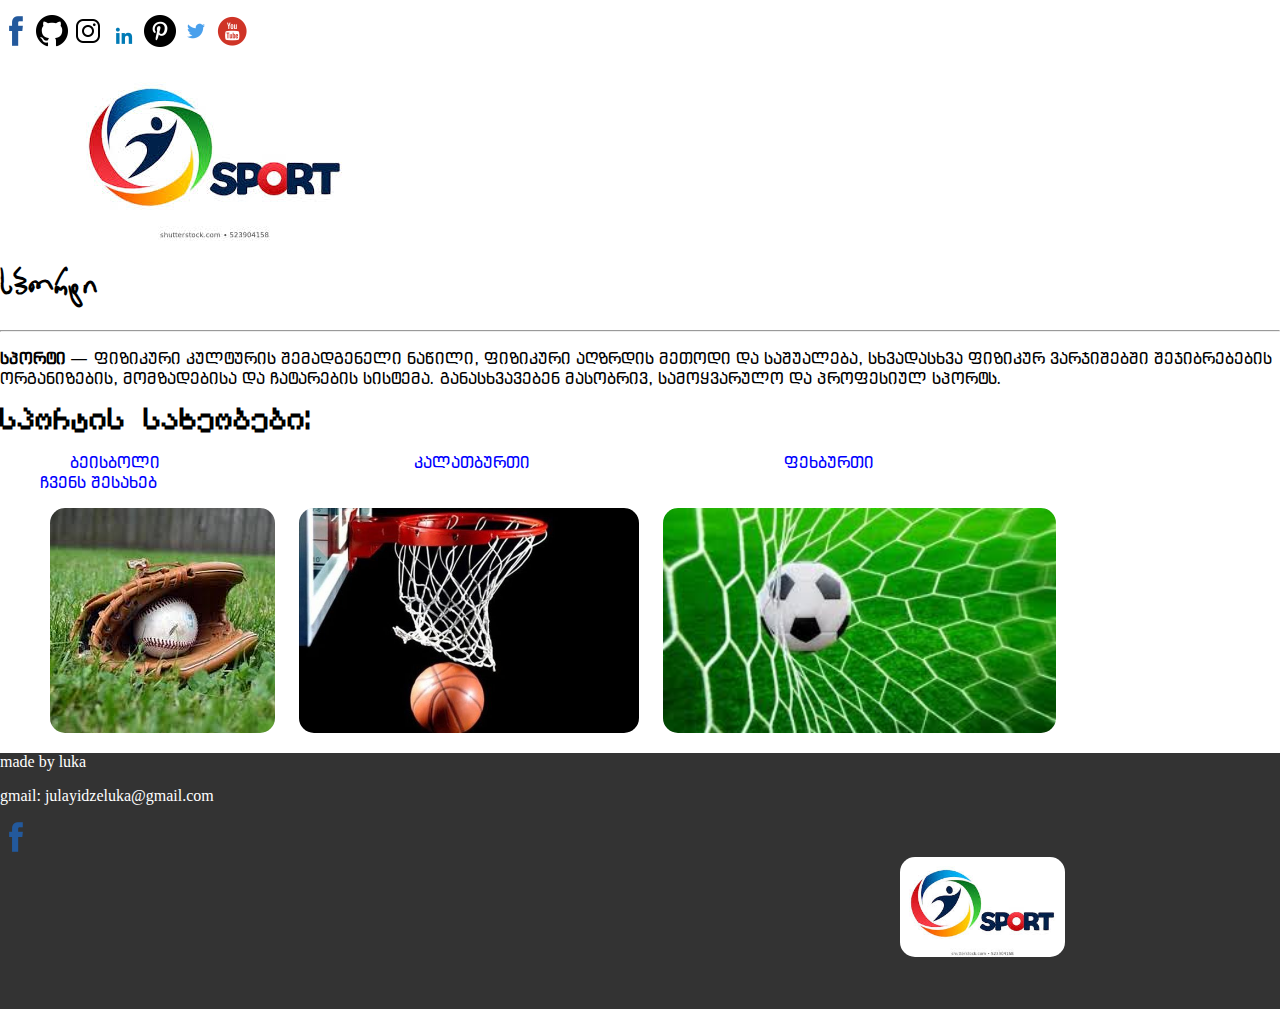
<file: index.html>
<!DOCTYPE html>
	<html>
	<head>
		<meta charset="utf-8">
		<meta name="viewport" content="width=device-width, initial-scale=1.0">
		<title>სპორტი</title>
		<link rel="stylesheet" type="text/css" href="style.css">
	</head>
	<body>
	<header>
		
		<ul class="socials" >
			<li>
		<a href="#"><img src="logo/facebook.png" alt="facebook-ლოგო" ></a>
			</li>
			<li>
		<a href="#"><img src="logo/github.png" alt="github-ლოგო" ></a>
			</li>
			<li>
		<a href="#"><img src="logo/instagram.png" alt="instagram-ლოგო" ></a>
			</li>
			<li>
		<a href="#"><img src="logo/LinkedIn.jpg" alt="linkedin-ლოგო" ></a>
			</li>
			<li>
		<a href="#"><img src="logo/pinterest.png" alt="pinterest-ლოგო" ></a>			
			</li>
			<li>
		<a href="#"><img src="logo/twitter.jpg" alt="twitter-ლოგო" ></a>
			</li>
			<li>
		<a href="#"><img src="logo/youtube.jpg" alt="youtube-ლოგო" ></a>
			</li>
		</ul>

		<a href="index.html"><img src="logo/download (1).jpg" alt="ლოგო" class="logo"></a>
	</header>
	
		<h1 class="main-head">სპორტი</h1>

		<hr>

		<p class="paragraph"><b>სპორტი</b> — ფიზიკური კულტურის შემადგენელი ნაწილი, ფიზიკური აღზრდის მეთოდი და საშუალება, სხვადასხვა ფიზიკურ ვარჯიშებში შეჯიბრებების ორგანიზების, მომზადებისა და ჩატარების სისტემა. განასხვავებენ მასობრივ, სამოყვარულო და პროფესიულ სპორტს.</p>

		

		<h2 class="head-2">სპორტის სახეობები:</h2>
		<ul class="nav" >
			<li>
				<a href="file:///C:/Users/salom/OneDrive/Desktop/Kid%20L%203/beisball.html" target="_blank" class="baseball-head"  target="_blank" >ბეისბოლი</a>
			</li>
			<li>
				<a href="file:///C:/Users/salom/OneDrive/Desktop/Kid%20L%203/basketball.html" target="_blank" >კალათბურთი</a>
			</li>
			<li>
				<a href="file:///C:/Users/salom/OneDrive/Desktop/Kid%20L%203/football.html" target="_blank" >ფეხბურთი</a>
			</li>
			<li>
				<a href="file:///C:/Users/salom/OneDrive/Desktop/Kid%20L%203/about.html" target="_blank" >ჩვენს შესახებ</a>
			</li>
			
		</ul>

		<ul class="beisball-basketball-football-2">
			<li>
				<a href="file:///C:/Users/salom/OneDrive/Desktop/Kid%20L%203/beisball.html" target="_blank"><img src="images/beisball.jpg" 
				class="beisball-1"></a>
			</li>
			<li>
				<a href=""><img src="images/basketball.jpg" 
				class="basketball-1"></a>
			</li>
			<li>
				<img src="images/football.jpg" 
				class="football-1" >
			</li>
		</ul>

		<footer class="footer">
			<p>made by luka</p>
			<p class="paragraph-2" >gmail: julayidzeluka@gmail.com</p>
			<ul>
				<li>
					<a href="https://www.facebook.com/luka.julayidze.94" target="_blank" class="facebook">
						<img src="logo/facebook.png"  height="32px"></a>
				</li>
			</ul>
			<a href="index.html"><img src="logo/download (1).jpg" class="logo-2" height="100px" ></a>
		</footer>

	</body>
	</html>
</file>
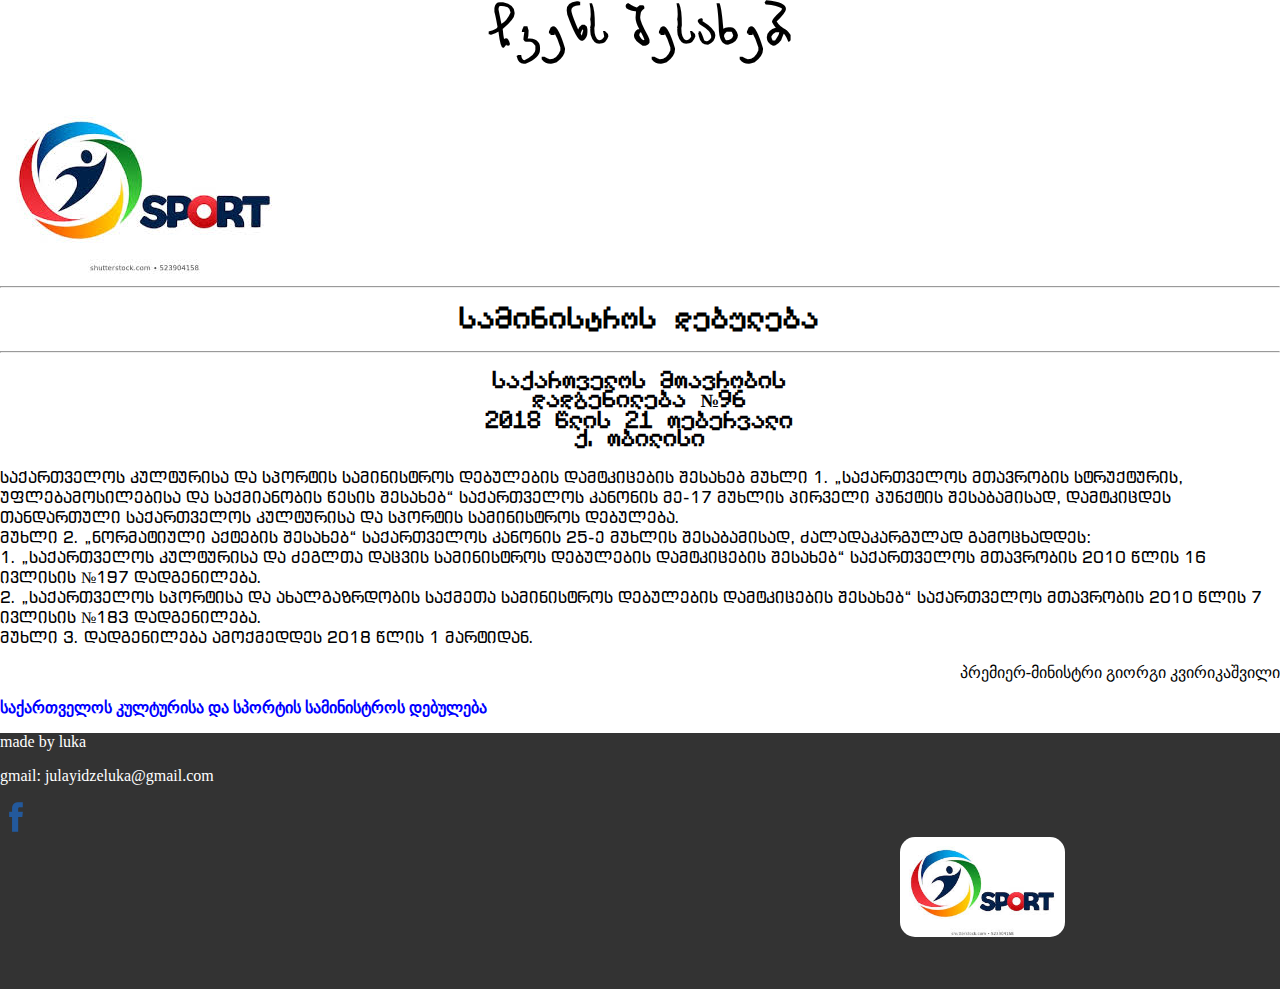
<file: about.html>
<!DOCTYPE html>
	<html>
	<head>
		<meta charset="utf-8">
		<meta name="viewport" content="width=device-width, initial-scale=1.0">
		<title>ჩვენს შესახებ</title>
		<link rel="stylesheet" type="text/css" href="style.css">
	</head>
	<body>
	
	<header>
			<h1 class="header-3">ჩვენს შესახებ</h1>

			<a href="about.html"><img src="logo/download (1).jpg" alt="ლოგო" class="logo-4"></a>

			<hr>

			<h2 class="header-5" >სამინისტროს დებულება</h2>
 				<hr>
                                 <h3 style="text-align: center; 
                                 font-family: patara-sataurebistvis" ><strong>საქართველოს მთავრობის<br>

                                      დადგენილება №96<br>

                                 2018 წლის 21 თებერვალი
                                 			<br>
                                          ქ. თბილისი</strong></h3>
 
        <p style="font-family:  teqstistvis" >საქართველოს კულტურისა და სპორტის სამინისტროს დებულების დამტკიცების შესახებ


მუხლი 1. „საქართველოს მთავრობის სტრუქტურის, უფლებამოსილებისა და საქმიანობის წესის შესახებ“ საქართველოს კანონის მე-17 მუხლის პირველი პუნქტის შესაბამისად, დამტკიცდეს თანდართული საქართველოს კულტურისა და სპორტის სამინისტროს დებულება.<br>

მუხლი 2. „ნორმატიული აქტების შესახებ“ საქართველოს კანონის 25-ე მუხლის შესაბამისად, ძალადაკარგულად გამოცხადდეს:<br> 1. „საქართველოს კულტურისა და ძეგლთა დაცვის სამინისტროს დებულების დამტკიცების შესახებ“ საქართველოს მთავრობის 2010 წლის 16 ივლისის №197 დადგენილება.<br> 2. „საქართველოს სპორტისა და ახალგაზრდობის საქმეთა სამინისტროს დებულების დამტკიცების შესახებ“ საქართველოს მთავრობის 2010 წლის 7 ივლისის №183 დადგენილება.
<br>
მუხლი 3. დადგენილება ამოქმედდეს 2018 წლის 1 მარტიდან.


                                                             <p class="kvirikashvili" >პრემიერ-მინისტრი გიორგი კვირიკაშვილი</p>



 <a href="http://mcs.gov.ge/getattachment/About-Us/Ministry-Regulations/saministros-debuleba-N96-21-02-2018.pdf.aspx" target="_blank" class="link-2" ><b><p class="debuleba" >საქართველოს კულტურისა და სპორტის სამინისტროს დებულება</p></p></b></a>

 			<footer class="footer">
			<p>made by luka</p>
			<p class="paragraph-2">gmail: julayidzeluka@gmail.com</p>
			<ul>
				<li>
					<a href="https://www.facebook.com/luka.julayidze.94" target="_blank" class="facebook" target="_blank" >
						<img src="logo/facebook.png"  height="32px"></a>
				</li>
			</ul>
			<a href="about.html"><img src="logo/download (1).jpg" class="logo-2" height="100px" ></a>
		</footer>
</file>
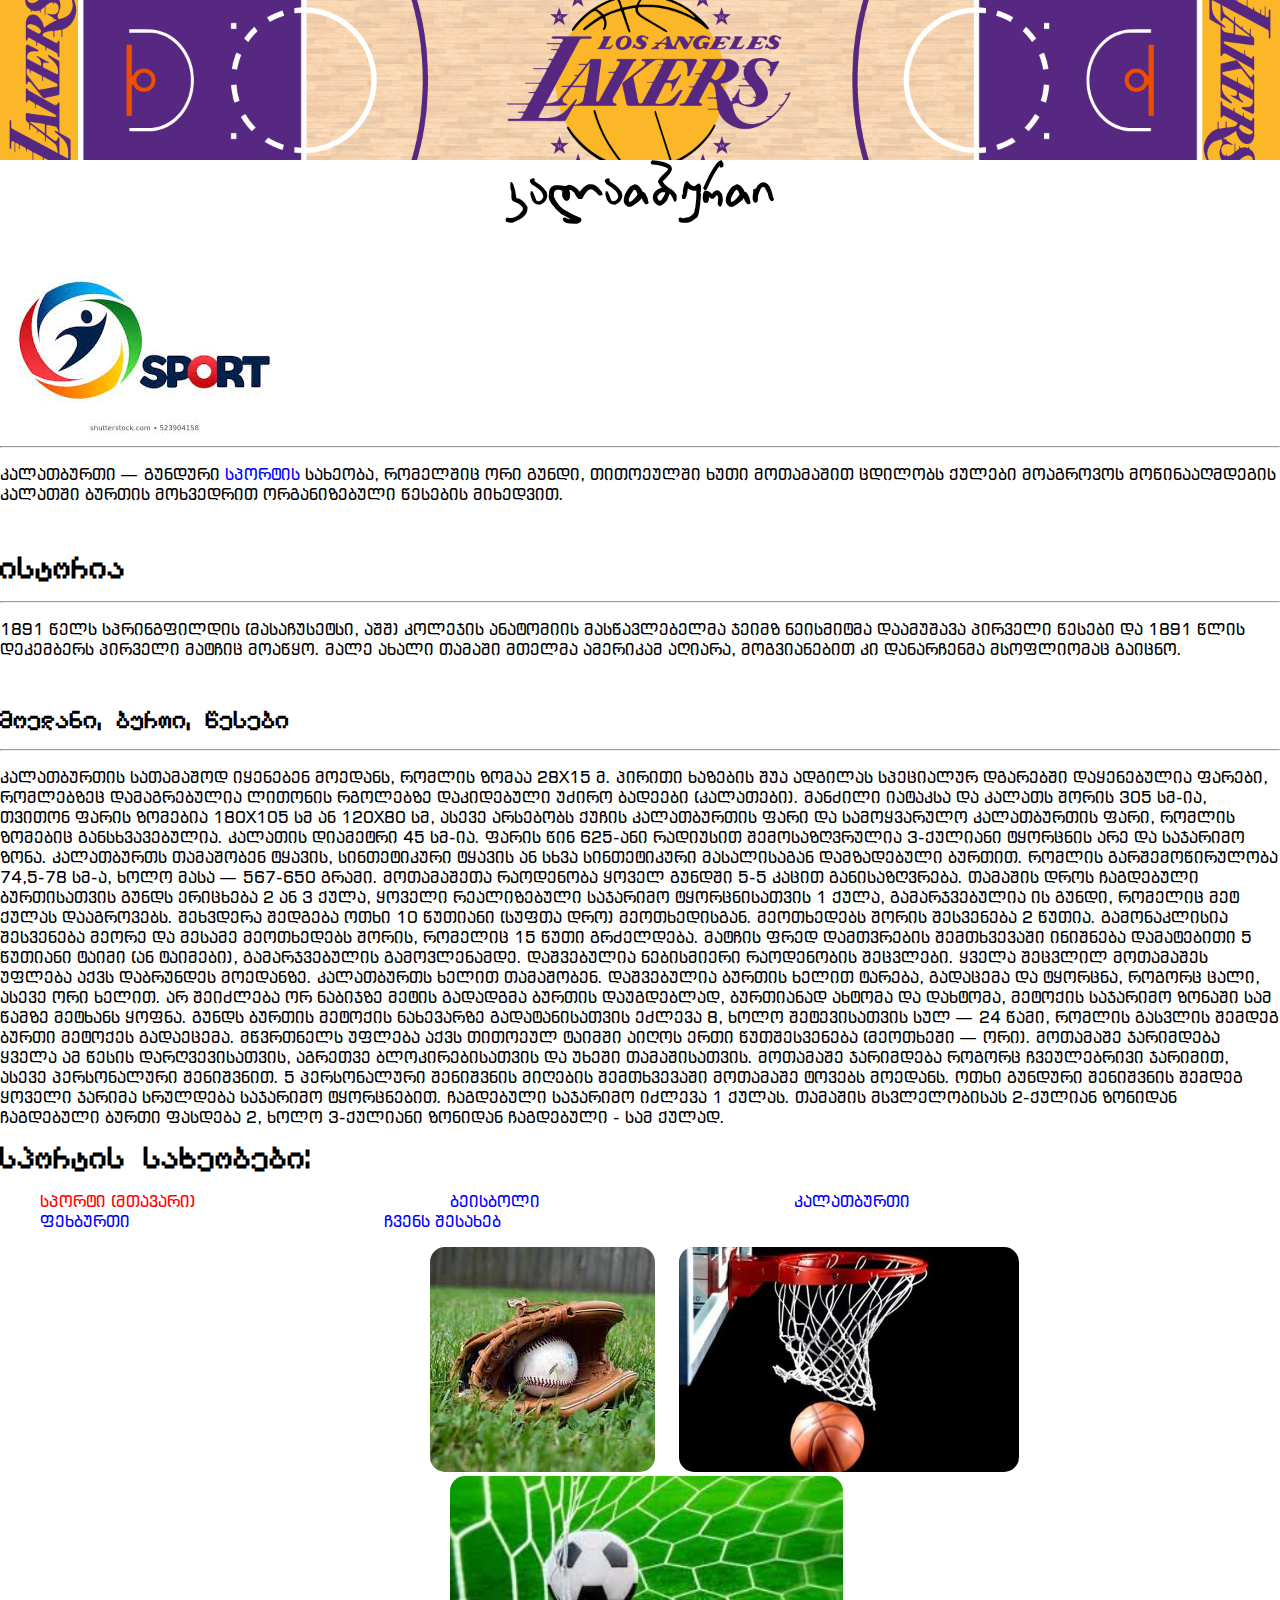
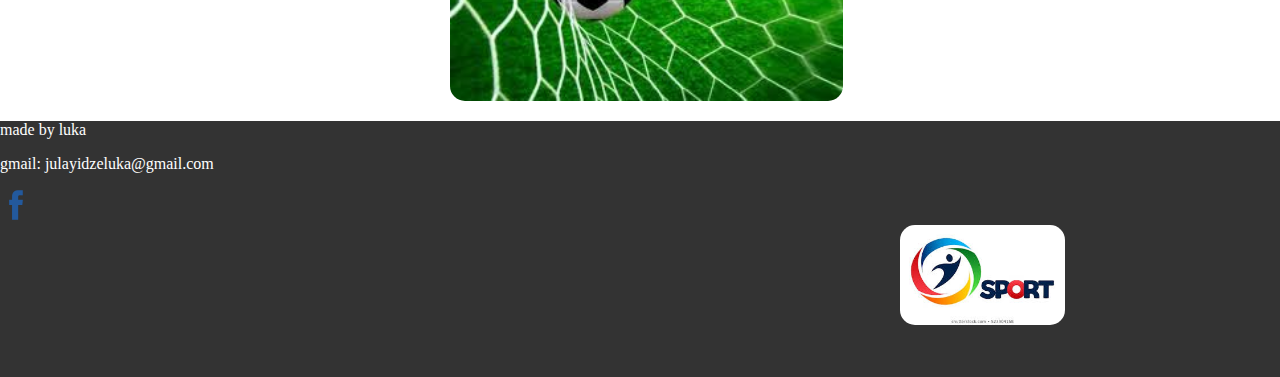
<file: basketball.html>
<!DOCTYPE html>
	<html>
	<head>
		<meta charset="utf-8">
		<meta name="viewport" content="width=device-width, initial-scale=1.0">
		<title>კალათბურთი</title>
		<link rel="stylesheet" type="text/css" href="style.css">
	</head>
	<body>
	
	<header>
		<div class="socials-3"></div>
			<h1 class="header-3">კალათბურთი</h1>

			<a href="basketball.html"><img src="logo/download (1).jpg" alt="ლოგო" class="logo-3"></a>

			<hr>

			<p class="basketball-text">კალათბურთი — გუნდური 
				<a href="file:///C:/Users/salom/OneDrive/Desktop/Kid%20L%203/index.html" target="_blank" >სპორტის</a> სახეობა, რომელშიც ორი გუნდი, თითოეულში ხუთი მოთამაშით ცდილობს ქულები მოაგროვოს მოწინააღმდეგის კალათში ბურთის მოხვედრით ორგანიზებული წესების მიხედვით.</p>

				<br>
				<h2 class="istoria" >ისტორია</h2>
				<hr>
				<p class="istoria-teqsti" >1891 წელს სპრინგფილდის (მასაჩუსეტსი, აშშ) კოლეჯის ანატომიის მასწავლებელმა ჯეიმზ ნეისმიტმა დაამუშავა პირველი წესები და 1891 წლის დეკემბერს პირველი მატჩიც მოაწყო. მალე ახალი თამაში მთელმა ამერიკამ აღიარა, მოგვიანებით კი დანარჩენმა მსოფლიომაც გაიცნო.</p>

				<br>
				<h3 class="header-4">მოედანი, ბურთი, წესები</h3>

				<hr>

				<p class="wesebi">კალათბურთის სათამაშოდ იყენებენ მოედანს, რომლის ზომაა 28X15 მ. პირითი ხაზების შუა ადგილას სპეციალურ დგარებში დაყენებულია ფარები, რომლებზეც დამაგრებულია ლითონის რგოლებზე დაკიდებული უძირო ბადეები (კალათები). მანძილი იატაკსა და კალათს შორის 305 სმ-ია, თვითონ ფარის ზომებია 180X105 სმ ან 120X80 სმ, ასევე არსებობს ქუჩის კალათბურთის ფარი და სამოყვარულო კალათბურთის ფარი, რომლის ზომებიც განსხვავებულია. კალათის დიამეტრი 45 სმ-ია. ფარის წინ 625-ანი რადიუსით შემოსაზღვრულია 3-ქულიანი ტყორცნის არე და საჯარიმო ზონა. კალათბურთს თამაშობენ ტყავის, სინთეტიკური ტყავის ან სხვა სინთეტიკური მასალისაგან დამზადებული ბურთით. რომლის გარშემოწირულობა 74,5-78 სმ-ა, ხოლო მასა — 567-650 გრამი.

მოთამაშეთა რაოდენობა ყოველ გუნდში 5-5 კაცით განისაზღვრება. თამაშის დროს ჩაგდებული ბურთისათვის გუნდს ერიცხება 2 ან 3 ქულა, ყოველი რეალიზებული საჯარიმო ტყორცნისათვის 1 ქულა, გამარჯვებულია ის გუნდი, რომელიც მეტ ქულას დააგროვებს. შეხვდერა შედგება ოთხი 10 წუთიანი (სუფთა დრო) მეოთხედისგან. მეოთხედებს შორის შესვენება 2 წუთია. გამონაკლისია შესვენება მეორე და მესამე მეოთხედებს შორის, რომელიც 15 წუთი გრძელდება. მატჩის ფრედ დამთვრების შემთხვევაში ინიშნება დამატებითი 5 წუთიანი ტაიმი (ან ტაიმები), გამარჯვებულის გამოვლენამდე. დაშვებულია ნებისმიერი რაოდენობის შეცვლები. ყველა შეცვლილ მოთამაშეს უფლება აქვს დაბრუნდეს მოედანზე.

კალათბურთს ხელით თამაშობენ. დაშვებულია ბურთის ხელით ტარება, გადაცემა და ტყორცნა, როგორც ცალი, ასევე ორი ხელით. არ შეიძლება ორ ნაბიჯზე მეტის გადადგმა ბურთის დაუგდებლად, ბურთიანად ახტომა და დახტომა, მეტოქის საჯარიმო ზონაში სამ წამზე მეტხანს ყოფნა. გუნდს ბურთის მეტოქის ნახევარზე გადატანისათვის ეძლევა 8, ხოლო შეტევისათვის სულ — 24 წამი, რომლის გასვლის შემდეგ ბურთი მეტოქეს გადაეცემა. მწვრთნელს უფლება აქვს თითოეულ ტაიმში აიღოს ერთი წუთშესვენება (მეოთხეში — ორი). მოთამაშე ჯარიმდება ყველა ამ წესის დარღვევისათვის, აგრეთვე ბლოკირებისათვის და უხეში თამაშისათვის. მოთამაშე ჯარიმდება როგორც ჩვეულებრივი ჯარიმით, ასევე პერსონალური შენიშვნით. 5 პერსონალური შენიშვნის მიღების შემთხვევაში მოთამაშე ტოვებს მოედანს. ოთხი გუნდური შენიშვნის შემდეგ ყოველი ჯარიმა სრულდება საჯარიმო ტყორცნებით. ჩაგდებული საჯარიმო იძლევა 1 ქულას. თამაშის მსვლელობისას 2-ქულიან ზონიდან ჩაგდებული ბურთი ფასდება 2, ხოლო 3-ქულიანი ზონიდან ჩაგდებული - სამ ქულად.</p>


	<h2 class="head-2">სპორტის სახეობები:</h2>
		<ul class="nav" >
			<li>
				<a href="file:///C:/Users/salom/OneDrive/Desktop/Kid%20L%203/index.html#" class="mtavari" target="_blank" >სპორტი  (მთავარი)</a>
			</li>
			<li>
				<a href="beisball.html">ბეისბოლი</a>
			</li>
			<li>
				<a href="file:///C:/Users/salom/OneDrive/Desktop/Kid%20L%203/basketball.html" target="_blank" >კალათბურთი</a>
			</li>
			<li>
				<a href="file:///C:/Users/salom/OneDrive/Desktop/Kid%20L%203/football.html" target="_blank" >ფეხბურთი</a>
			</li>
			<li>
				<a href="file:///C:/Users/salom/OneDrive/Desktop/Kid%20L%203/about.html" target="_blank" >ჩვენს შესახებ</a>
			</li>
			
			
		</ul>

		<ul class="beisball-basketball-football">
			<li>
				<a href="file:///C:/Users/salom/OneDrive/Desktop/Kid%20L%203/beisball.html" target="_blank" >
					<img src="images/beisball.jpg" class="beisball-1"></a>
			</li>
			<li>
				<a href="basketball.html"><img src="images/basketball.jpg" 
				class="basketball-1"></a>
			</li>
			<li>
				<a href="#"><img src="images/football.jpg" 
				class="football-1"></a>
			</li>
		</ul>

		<footer class="footer">
			<p>made by luka</p>
			<p class="paragraph-2" >gmail: julayidzeluka@gmail.com</p>
			<ul>
				<li>
					<a href="https://www.facebook.com/luka.julayidze.94" target="_blank" class="facebook">
						<img src="logo/facebook.png"  height="32px"></a>
				</li>
			</ul>
			<a href="basketball.html"><img src="logo/download (1).jpg" class="logo-2" height="100px" ></a>
		</footer>
	</header>
</body>
</html>
</file>
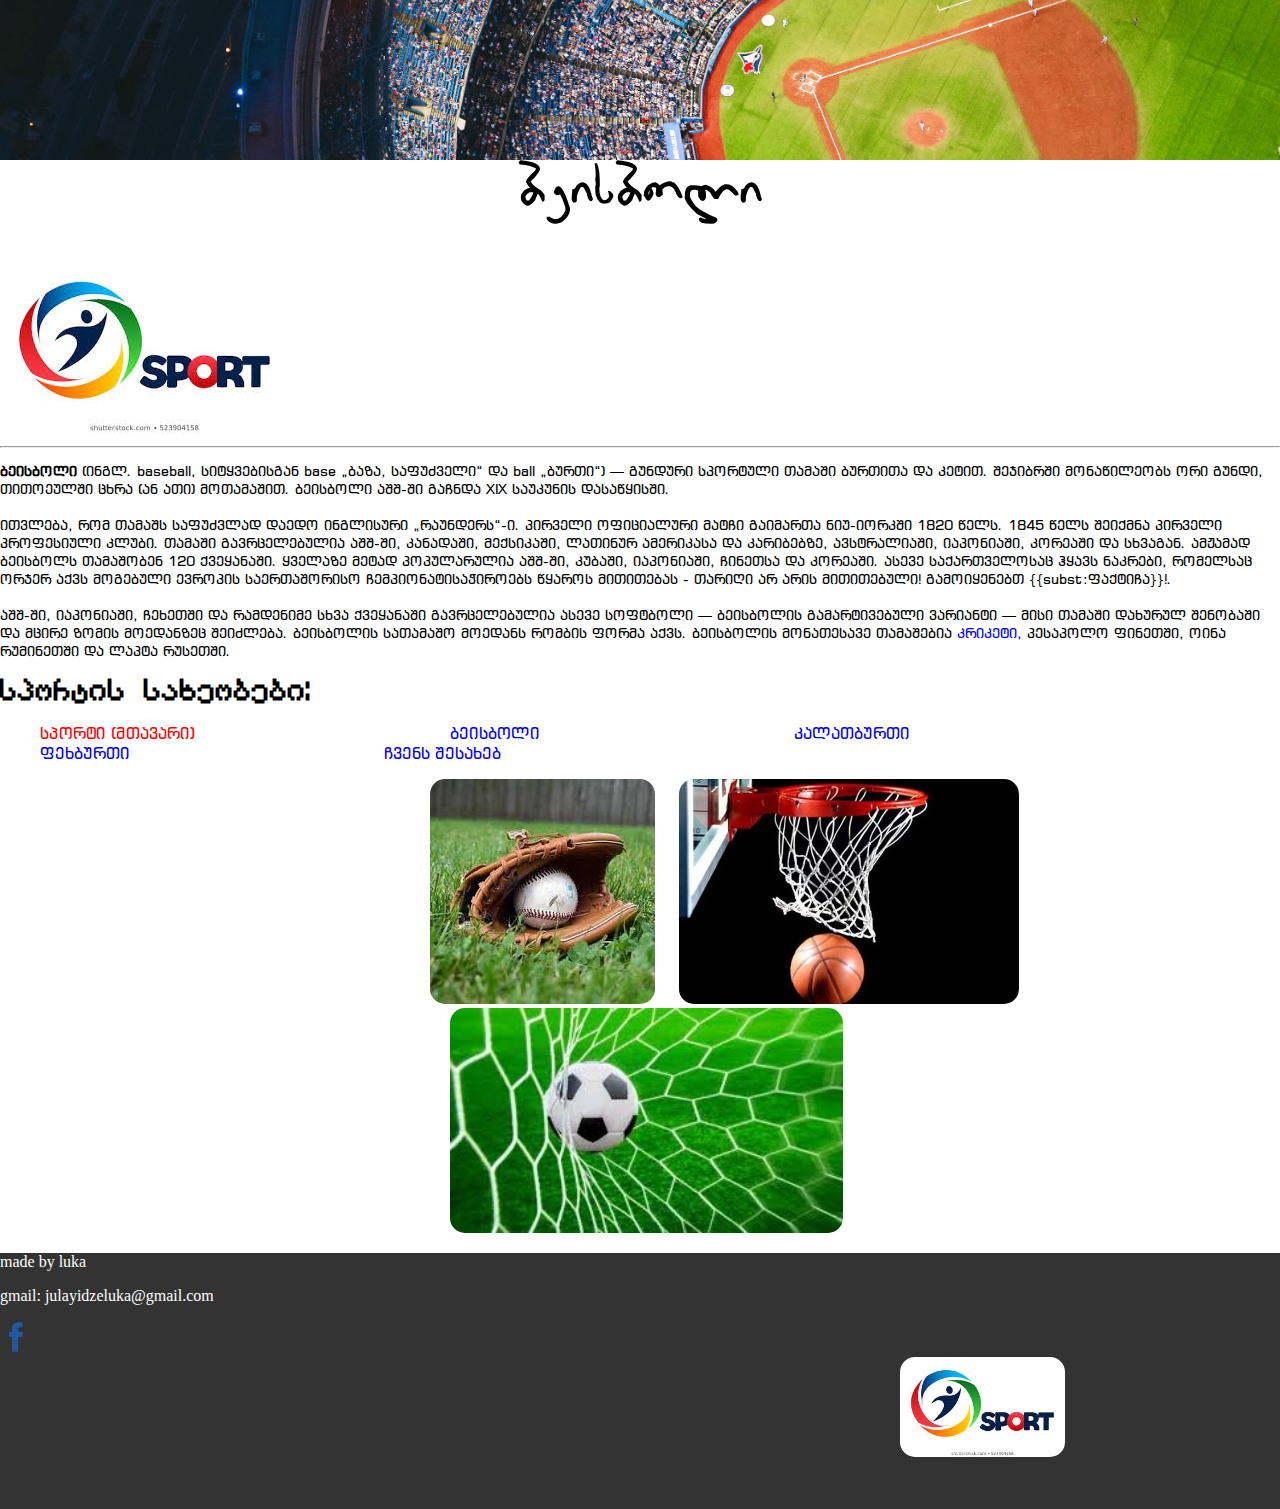
<file: beisball.html>
<!DOCTYPE html>
	<html>
	<head>
		<meta charset="utf-8">
		<meta name="viewport" content="width=device-width, initial-scale=1.0">
		<title>ბეისბოლი</title>
		<link rel="stylesheet" type="text/css" href="style.css">
	</head>
	<body>
	
	<header>
		<div class="socials-1"></div>
			<h1 class="header-3">ბეისბოლი</h1>

			<a href="beisball.html"><img src="logo/download (1).jpg" alt="ლოგო" class="logo-3"></a>

			<hr>

			<p class="baseball-text" ><b>ბეისბოლი</b> (ინგლ. baseball, სიტყვებისგან base „ბაზა, საფუძველი“ და ball „ბურთი“) — გუნდური სპორტული თამაში ბურთითა და კეტით. შეჯიბრში მონაწილეობს ორი გუნდი, თითოეულში ცხრა (ან ათი) მოთამაშით.

ბეისბოლი აშშ-ში გაჩნდა XIX საუკუნის დასაწყისში.<br> <br>ითვლება, რომ თამაშს საფუძვლად დაედო ინგლისური „რაუნდერს“-ი. პირველი ოფიციალური მატჩი გაიმართა ნიუ-იორკში 1820 წელს. 1845 წელს შეიქმნა პირველი პროფესიული კლუბი. თამაში გავრცელებულია აშშ-ში, კანადაში, მექსიკაში, ლათინურ ამერიკასა და კარიბებზე, ავსტრალიაში, იაპონიაში, კორეაში და სხვაგან. ამჟამად ბეისბოლს თამაშობენ 120 ქვეყანაში. ყველაზე მეტად პოპულარულია აშშ-ში, კუბაში, იაპონიაში, ჩინეთსა და კორეაში. ასევე საქართველოსაც ჰყავს ნაკრები, რომელსაც ორჯერ აქვს მოგებული ევროპის საერთაშორისო ჩემპიონატისაჭიროებს წყაროს მითითებას - თარიღი არ არის მითითებული! გამოიყენებთ {{subst:ფაქტიჩა}}!.<br>
<br>
აშშ-ში, იაპონიაში, ჩეხეთში და რამდენიმე სხვა ქვეყანაში გავრცელებულია ასევე სოფტბოლი — ბეისბოლის გამარტივებული ვარიანტი — მისი თამაში დახურულ შენობაში და მცირე ზომის მოედანზეც შეიძლება. ბეისბოლის სათამაშო მოედანს რომბის ფორმა აქვს.

ბეისბოლის მონათესავე თამაშებია <a href="https://ka.wikipedia.org/wiki/%E1%83%99%E1%83%A0%E1%83%98%E1%83%99%E1%83%94%E1%83%A2%E1%83%98" target="_blank">კრიკეტი,</a> პესაპოლო ფინეთში, ოინა რუმინეთში და ლაპტა რუსეთში.</p>

<h2 class="head-2">სპორტის სახეობები:</h2>
	<ul class="nav" >
			<li>
				<a href="file:///C:/Users/salom/OneDrive/Desktop/Kid%20L%203/index.html#" class="mtavari" target="_blank" >სპორტი  (მთავარი)</a>
			</li>
			<li>
				<a href="beisball.html">ბეისბოლი</a>
			</li>
			<li>
				<a href="file:///C:/Users/salom/OneDrive/Desktop/Kid%20L%203/basketball.html" target="_blank" >კალათბურთი</a>
			</li>
			<li>
				<a href="file:///C:/Users/salom/OneDrive/Desktop/Kid%20L%203/football.html" target="_blank" >ფეხბურთი</a>
			</li>
			<li>
				<a href="file:///C:/Users/salom/OneDrive/Desktop/Kid%20L%203/about.html" target="_blank" >ჩვენს შესახებ</a>
			</li>
			
			
		</ul>

		<ul class="beisball-basketball-football">
			<li>
				<a href="beisball.html"><img src="images/beisball.jpg" 
				class="beisball-1"></a>
			</li>
			<li>
				<a href=""><img src="images/basketball.jpg" 
				class="basketball-1"></a>
			</li>
			<li>
				<img src="images/football.jpg" 
				class="football-1" >
			</li>
		</ul>
		
	</header>
		<footer class="footer">
			<p>made by luka</p>
			<p class="paragraph-2" >gmail: julayidzeluka@gmail.com</p>
			<ul>
				<li>
					<a href="https://www.facebook.com/luka.julayidze.94" target="_blank" class="facebook">
						<img src="logo/facebook.png"  height="32px"></a>
				</li>
			</ul>
			<a href="beisball.html"><img src="logo/download (1).jpg" class="logo-2" height="100px" ></a>
		</footer>
	</body>
	</html>
</file>
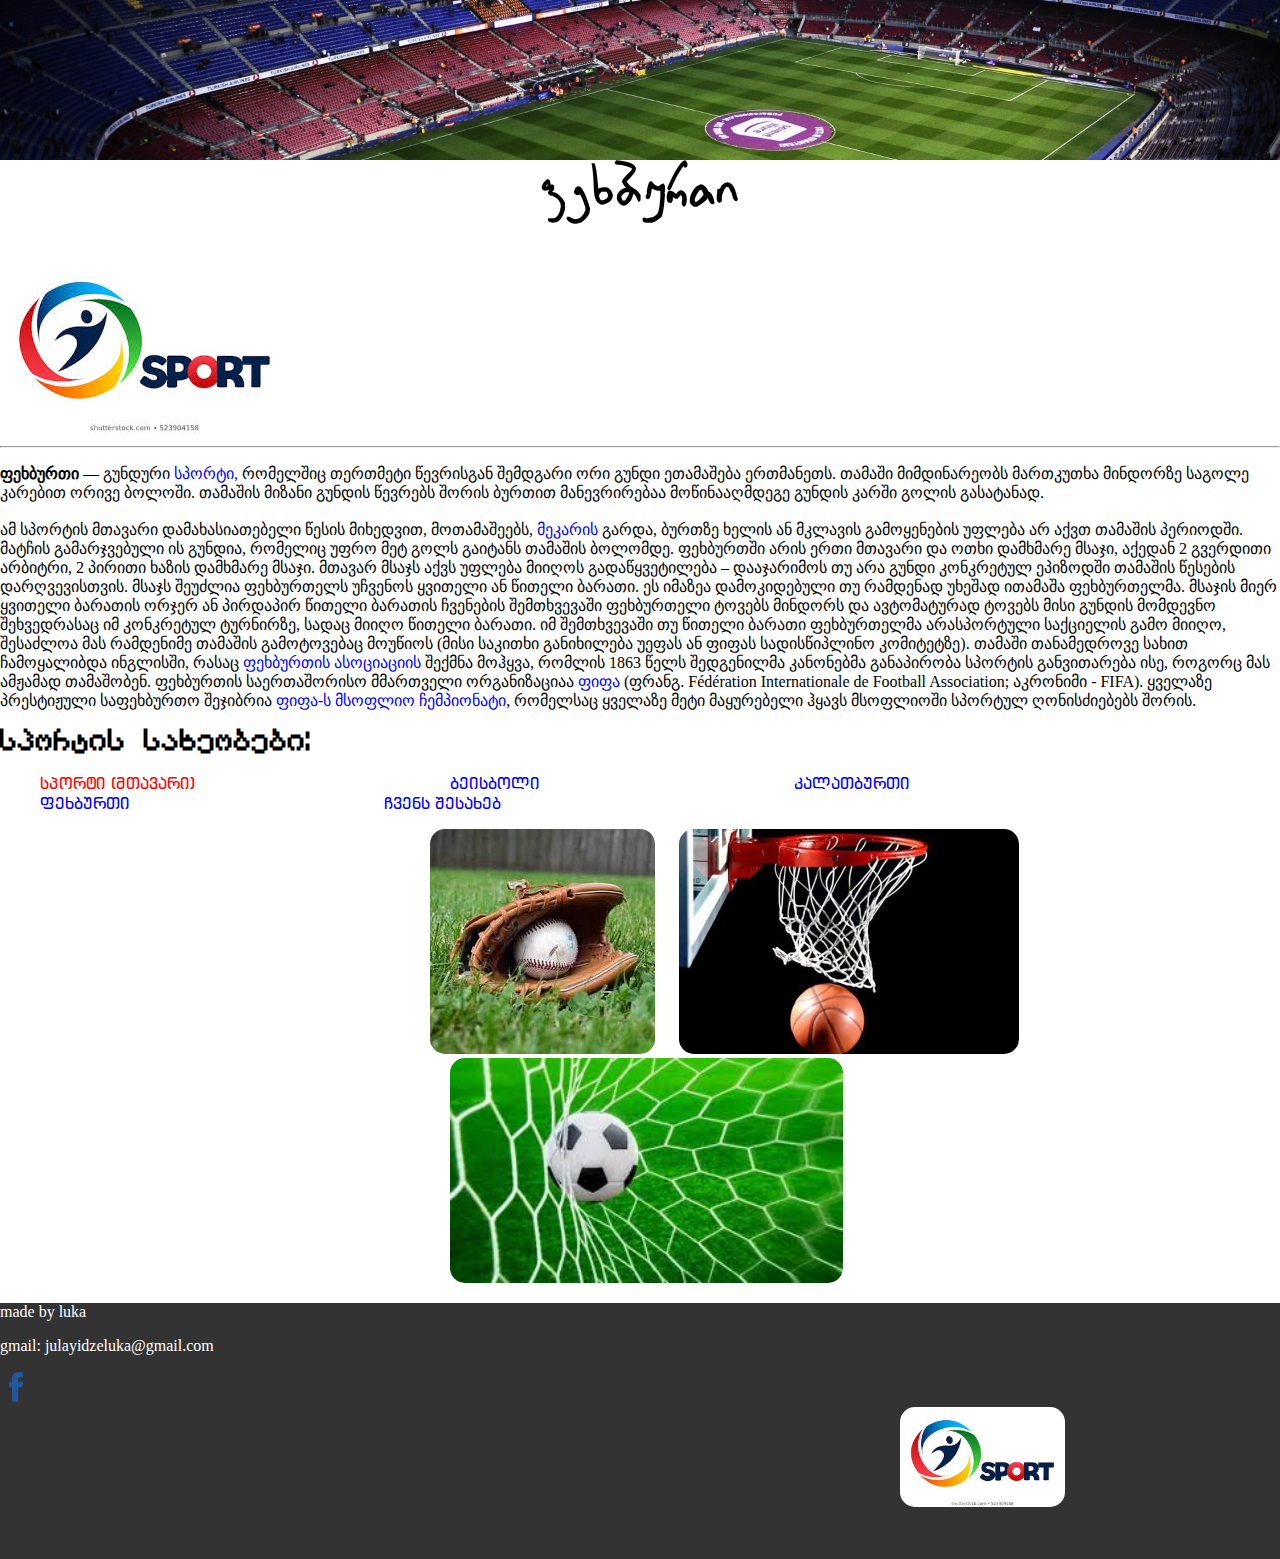
<file: football.html>
<!DOCTYPE html>
	<html>
	<head>
		<meta charset="utf-8">
		<meta name="viewport" content="width=device-width, initial-scale=1.0">
		<title>ფეხბურთი</title>
		<link rel="stylesheet" type="text/css" href="style.css">
	</head>
	<body>
	

		<div class="football-image"></div>
			<h1 class="header-3">ფეხბურთი</h1>

			<a href="football.html"><img src="logo/download (1).jpg" alt="ლოგო" class="logo-3"></a>

			<hr>

			<p class="football-text"><b>ფეხბურთი</b> — გუნდური <a href="file:///C:/Users/salom/OneDrive/Desktop/Kid%20L%203/index.html" target="_blank">სპორტი,</a> რომელშიც თერთმეტი წევრისგან შემდგარი ორი გუნდი ეთამაშება ერთმანეთს. თამაში მიმდინარეობს მართკუთხა მინდორზე საგოლე კარებით ორივე ბოლოში. თამაშის მიზანი გუნდის წევრებს შორის ბურთით მანევრირებაა მოწინააღმდეგე გუნდის კარში გოლის გასატანად.<br> <br>ამ სპორტის მთავარი დამახასიათებელი წესის მიხედვით, მოთამაშეებს, <a href="https://ka.wikipedia.org/wiki/%E1%83%9B%E1%83%94%E1%83%99%E1%83%90%E1%83%A0%E1%83%94_(%E1%83%A4%E1%83%94%E1%83%AE%E1%83%91%E1%83%A3%E1%83%A0%E1%83%97%E1%83%98)" target="_blank">მეკარის</a> გარდა, ბურთზე ხელის ან მკლავის გამოყენების უფლება არ აქვთ თამაშის პერიოდში. მატჩის გამარჯვებული ის გუნდია, რომელიც უფრო მეტ გოლს გაიტანს თამაშის ბოლომდე. ფეხბურთში არის ერთი მთავარი და ოთხი დამხმარე მსაჯი, აქედან 2 გვერდითი არბიტრი, 2 პირითი ხაზის დამხმარე მსაჯი. მთავარ მსაჯს აქვს უფლება მიიღოს გადაწყვეტილება – დააჯარიმოს თუ არა გუნდი კონკრეტულ ეპიზოდში თამაშის წესების დარღვევისთვის. მსაჯს შეუძლია ფეხბურთელს უჩვენოს ყვითელი ან წითელი ბარათი. ეს იმაზეა დამოკიდებული თუ რამდენად უხეშად ითამაშა ფეხბურთელმა. მსაჯის მიერ ყვითელი ბარათის ორჯერ ან პირდაპირ წითელი ბარათის ჩვენების შემთხვევაში ფეხბურთელი ტოვებს მინდორს და ავტომატურად ტოვებს მისი გუნდის მომდევნო შეხვედრასაც იმ კონკრეტულ ტურნირზე, სადაც მიიღო წითელი ბარათი. იმ შემთხვევაში თუ წითელი ბარათი ფეხბურთელმა არასპორტული საქციელის გამო მიიღო, შესაძლოა მას რამდენიმე თამაშის გამოტოვებაც მოუწიოს (მისი საკითხი განიხილება უეფას ან ფიფას სადისწიპლინო კომიტეტზე).

თამაში თანამედროვე სახით ჩამოყალიბდა ინგლისში, რასაც <a href="https://ka.wikipedia.org/wiki/%E1%83%98%E1%83%9C%E1%83%92%E1%83%9A%E1%83%98%E1%83%A1%E1%83%98%E1%83%A1_%E1%83%A4%E1%83%94%E1%83%AE%E1%83%91%E1%83%A3%E1%83%A0%E1%83%97%E1%83%98%E1%83%A1_%E1%83%90%E1%83%A1%E1%83%9D%E1%83%AA%E1%83%98%E1%83%90%E1%83%AA%E1%83%98%E1%83%90" target="_blank">ფეხბურთის ასოციაციის</a> შექმნა მოჰყვა, რომლის 1863 წელს შედგენილმა კანონებმა განაპირობა სპორტის განვითარება ისე, როგორც მას ამჟამად თამაშობენ. ფეხბურთის საერთაშორისო მმართველი ორგანიზაციაა <a href="https://ka.wikipedia.org/wiki/%E1%83%A4%E1%83%98%E1%83%A4%E1%83%90" target="_blank">ფიფა</a> (ფრანგ. Fédération Internationale de Football Association; აკრონიმი - FIFA). ყველაზე პრესტიჟული საფეხბურთო შეჯიბრია <a href="https://ka.wikipedia.org/wiki/%E1%83%9B%E1%83%A1%E1%83%9D%E1%83%A4%E1%83%9A%E1%83%98%E1%83%9D_%E1%83%A1%E1%83%90%E1%83%A4%E1%83%94%E1%83%AE%E1%83%91%E1%83%A3%E1%83%A0%E1%83%97%E1%83%9D_%E1%83%A9%E1%83%94%E1%83%9B%E1%83%9E%E1%83%98%E1%83%9D%E1%83%9C%E1%83%90%E1%83%A2%E1%83%98" target="_blank">ფიფა-ს მსოფლიო ჩემპიონატი</a>, რომელსაც ყველაზე მეტი მაყურებელი ჰყავს მსოფლიოში სპორტულ ღონისძიებებს შორის.</p>

<h2 class="head-2">სპორტის სახეობები:</h2>
	<ul class="nav" >
			<li>
				<a href="file:///C:/Users/salom/OneDrive/Desktop/Kid%20L%203/index.html#" class="mtavari" target="_blank" >სპორტი  (მთავარი)</a>
			</li>
			<li>
				<a href="file:///C:/Users/salom/OneDrive/Desktop/Kid%20L%203/beisball.html" target="_blank" >ბეისბოლი</a>
			</li>
			<li>
				<a href="file:///C:/Users/salom/OneDrive/Desktop/Kid%20L%203/basketball.html" target="_blank" >კალათბურთი</a>
			</li>
			<li>
				<a href="football.html">ფეხბურთი</a>
			</li>
			<li>
				<a href="file:///C:/Users/salom/OneDrive/Desktop/Kid%20L%203/about.html" target="_blank" >ჩვენს შესახებ</a>
			</li>
			
			
		</ul>

		<ul class="beisball-basketball-football">
			<li>
				<a href="beisball.html"><img src="images/beisball.jpg" 
				class="beisball-1"></a>
			</li>
			<li>
				<a href=""><img src="images/basketball.jpg" 
				class="basketball-1"></a>
			</li>
			<li>
				<img src="images/football.jpg" 
				class="football-1" >
			</li>
		</ul>


		<footer class="footer">
			<p>made by luka</p>
			<p class="paragraph-2" >gmail: julayidzeluka@gmail.com</p>
			<ul>
				<li>
					<a href="https://www.facebook.com/luka.julayidze.94" target="_blank" class="facebook">
						<img src="logo/facebook.png"  height="32px"></a>
				</li>
			</ul>
			<a href="beisball.html"><img src="logo/download (1).jpg" class="logo-2" height="100px" ></a>
		</footer>
	</body>
	</html>
</file>
<file: style.css>
@font-face { 
	src: url(fonts/didi-sataurebistvis.ttf);
	font-family: didi-sataurebistvis;
}

@font-face { 
	src: url(fonts/bpg_banner_caps.ttf);
	font-family: teqstistvis;
}

@font-face { 
	src: url(fonts/mg-minecraft-georgian-regular.ttf);
	font-family: patara-sataurebistvis;
}


html, body {
	margin: 0;
	padding: 0;
}

.socials {
	list-style: none; 
	background-image: url(https://greenplus.ge/wp-content/uploads/2018/07/perfect-lawn-370x244.jpg);
	padding: 0px;
	margin: 0px;
}

.socials img {
	display: inline-block;
	height: 32px;
	width: 32px;
	margin-top: 15px;
	margin-bottom: 15px;
}

.socials li {
	display: inline-block;
}

.socials a {
	display: inline-block;
	height: 32px;
}

.logo {
	display: inline-block;
	height: 175px;
	margin-left: 70px;
}

.main-head {
	font-family: didi-sataurebistvis;
}

.paragraph {
	font-family: teqstistvis;
}

.nav li {
	display: inline-block;
	list-style: none; 
	padding-right: 250px;
}

.footer {
	background-color: #333333;
}

.head-2 {
	font-family: patara-sataurebistvis;
}

.head-2 ul, li {
	font-family: teqstistvis;
}

.head-2 ul, li, a {
	text-decoration: none;
	color: blue;
}

.head-2 ul, li, a:hover {
	color: red;
}

.footer p {
	color: white;
}

.footer li {
	list-style: none; 
}

.footer ul {
	margin: 0px;
	padding: 0px;
}

.logo-2 {
	margin-left: 900px;
	margin-bottom: 48px;
	border-radius: 15px;
}

.beisball-basketball-football  {
	list-style: none; 
	margin-left: 390px;
}

.beisball-1 {
	border-radius: 15px;
	height: 225px;
	width: 225px;
	margin-right: 20px;
}

.basketball-1 {
	border-radius: 15px;
	height: 225px;
}

.football-1 {
	border-radius: 15px; 
	height: 225px;
	margin-left: 20px;
}

.beisball-basketball-football li {
	display: inline-block;
}

.socials-1 {
	background-image: url(images/baseball.jpg);
	background-repeat: no-repeat;
	background-size: cover;
	background-position: center;
	height: 160px;
	padding: 0px;
	margin: 0px;
}

.header-3 {
	text-align: center;
	margin-top: 0px;
	font-size: 50px;
	font-family: didi-sataurebistvis; 
}

.baseball-text {
	font-size: 14px;
	font-family: teqstistvis;
}

.logo-3 {
	display: inline-block;
}

.beisball-basketball-football li a {
	display: inline-block;
}

.mtavari {
	color: red;
}

.mtavari:hover {
	color: blue;
}

.footer-2 {
	margin: 0px;
	padding: 0px;
}

.basketball-text {
	font-family: teqstistvis;
}

.istoria {
	font-family: patara-sataurebistvis;
}

.istoria-teqsti {
	font-family: teqstistvis;
}

.header-4 {
	font-family: patara-sataurebistvis;
}

.wesebi {
	font-family: teqstistvis;
}

.socials-3 {
	background-image: url(images/basketball-2.jpg);
	background-repeat: no-repeat;
	background-size: cover;
	background-position: center;
	height: 160px;
	padding: 0px;
	margin: 0px;
}

.football-image {
	background-image: url(images/football-image.jpg);
	background-repeat: no-repeat;
	background-size: cover;
	background-position: center;
	height: 160px;
	padding: 0px;
	margin: 0px;
}

.nav-2 li {
	display: inline-block;
	list-style-type: none;
}

.baseball-head {
	padding-left: 30px;
}

.header-5 {
	font-family: patara-sataurebistvis;
	text-align: center;
}

.kvirikashvili {
	text-align: right;
}

.link-2 {
	color: blue;
}

.link-2:hover {
	color: black;
	text-decoration-line: underline;
}

.about {
	display: inline-block;
}

.beisball-basketball-football-2 li a {
	display: inline-block;
}

.beisball-basketball-football-2 li {
	display: inline-block;
}

.beisball-basketball-football-2 {
	list-style: none; 
	margin-left: 10px;
}
</file>
